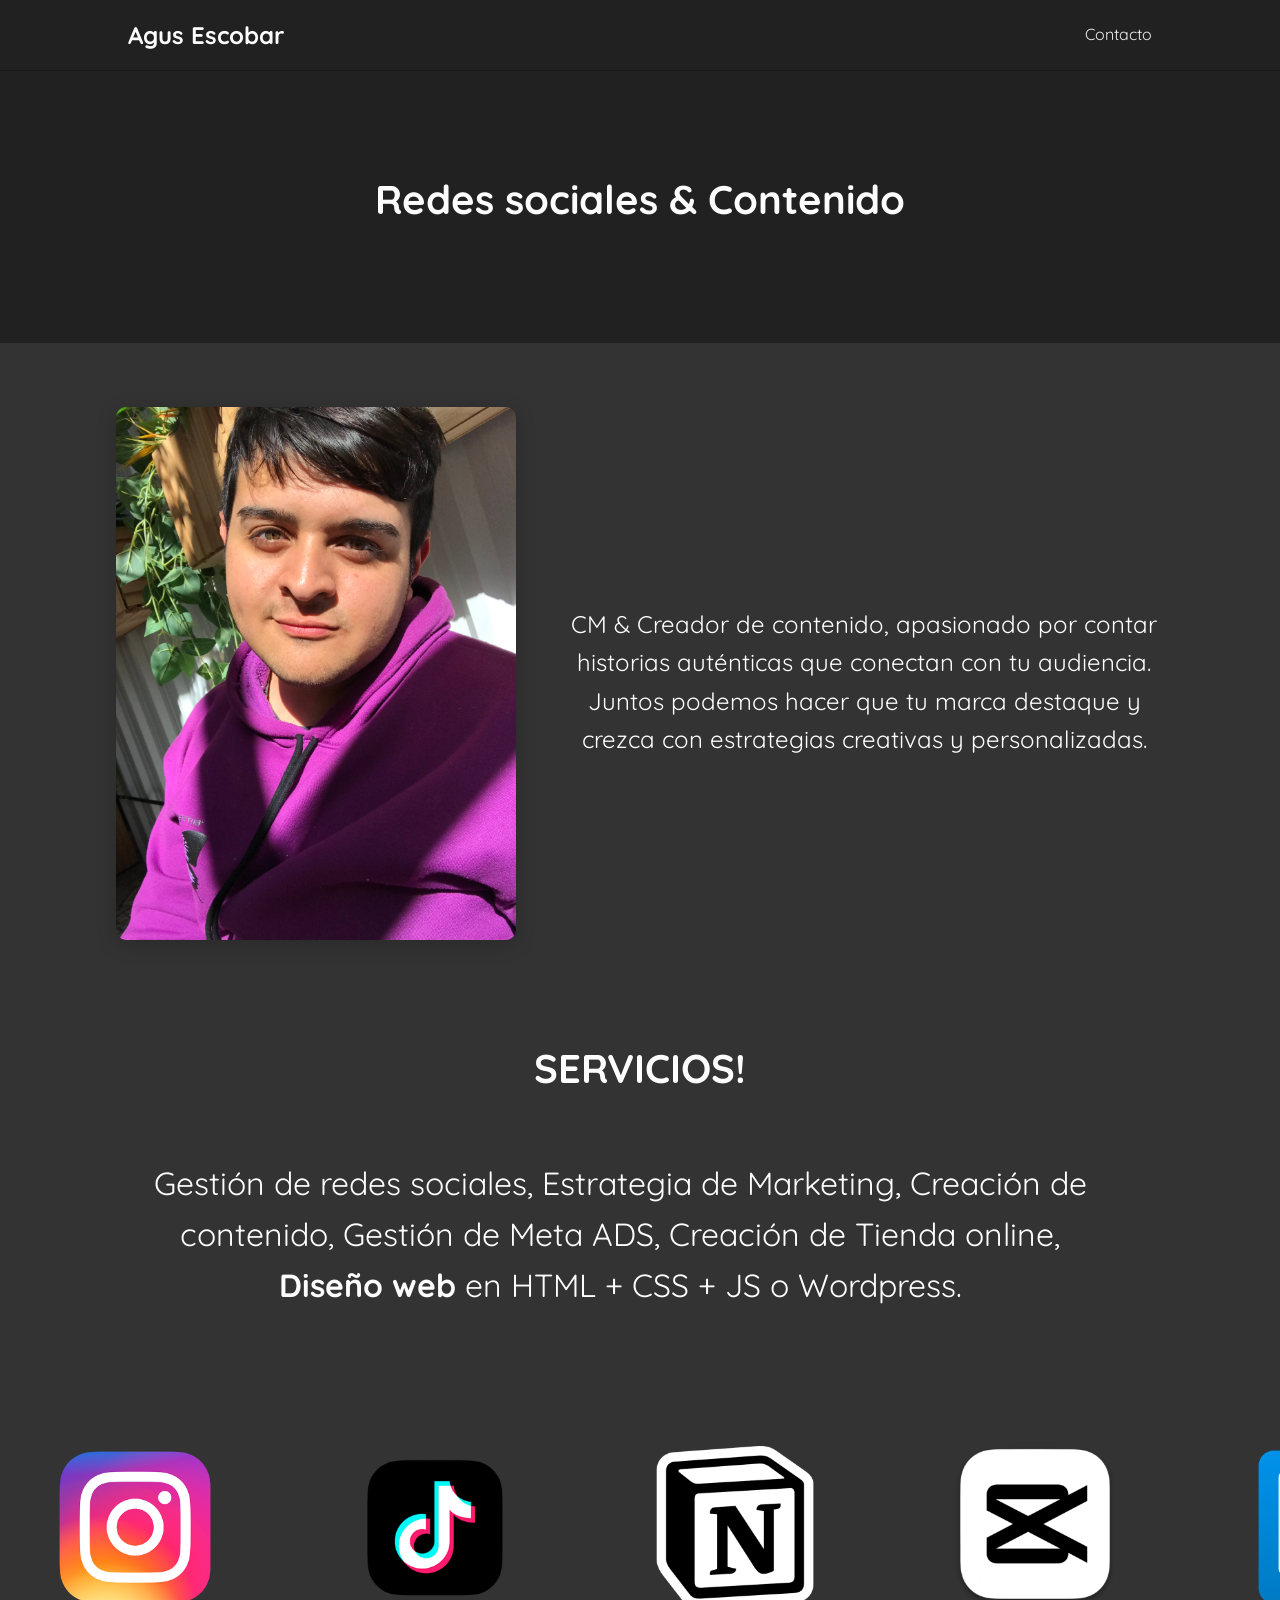
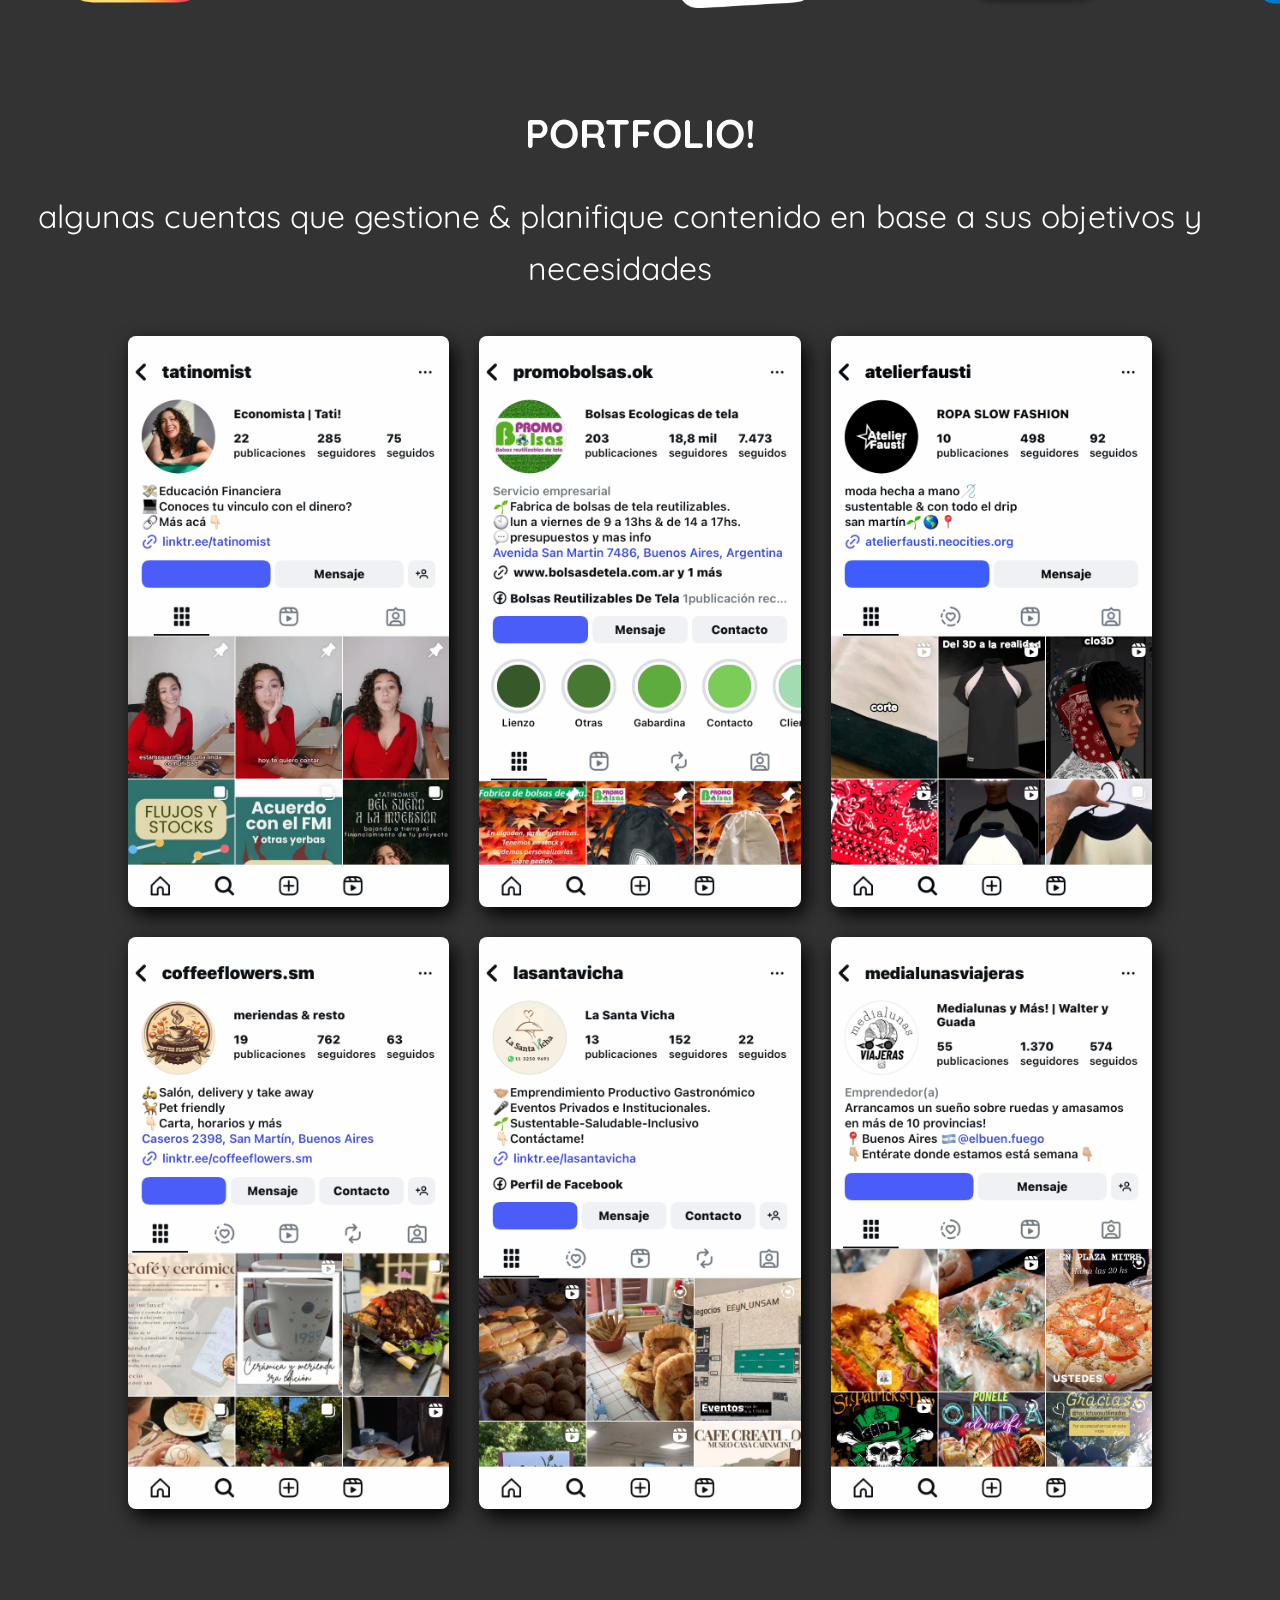
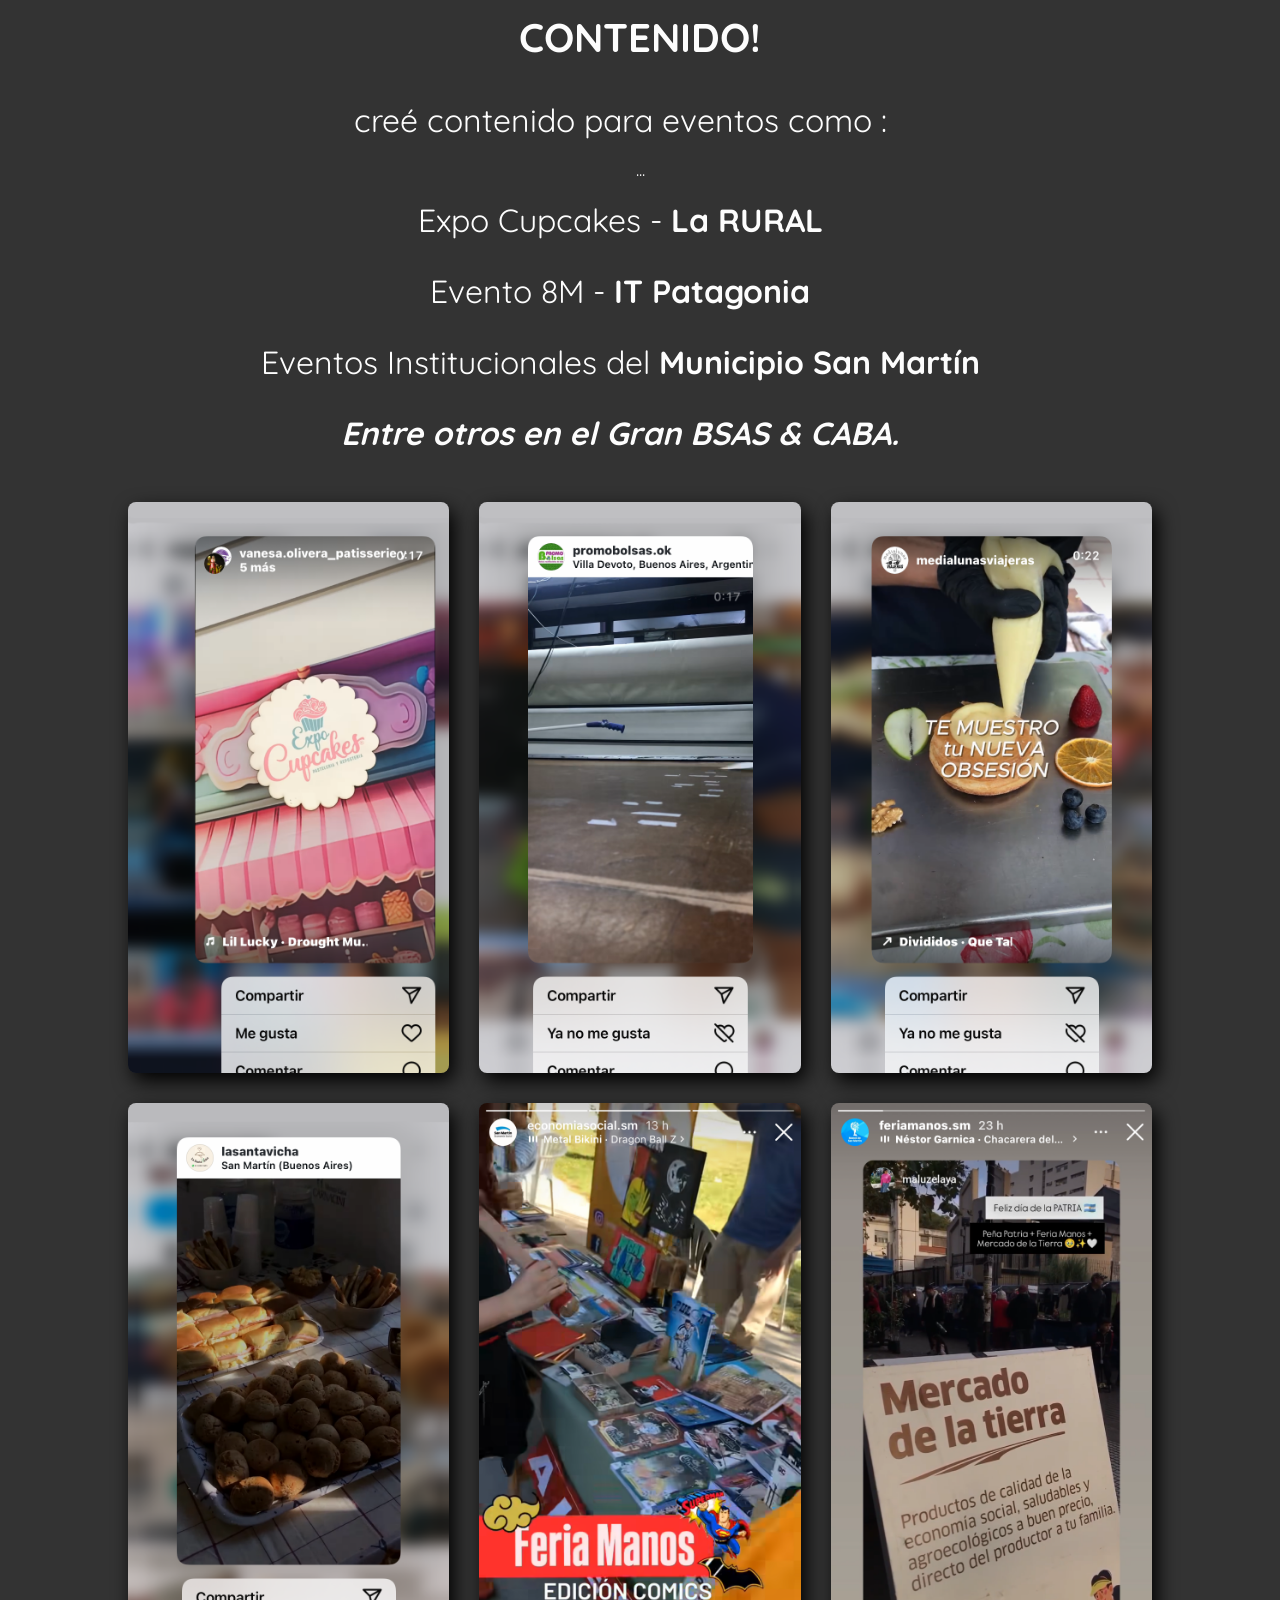
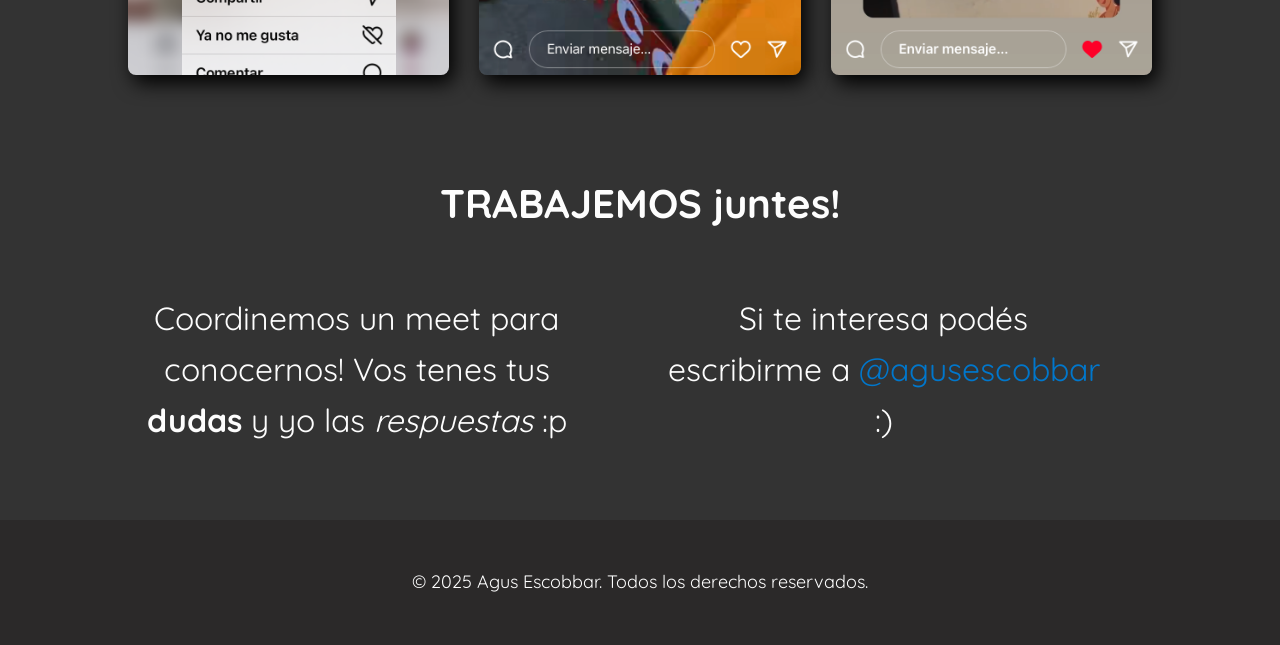
<file: index.html>
<!DOCTYPE html>
<html lang="es">
<head>
  <meta charset="UTF-8" />
  <meta name="viewport" content="width=device-width, initial-scale=1.0"/>
  <title>Agus Escobar</title>
  <link rel="stylesheet" href="style.css" />
  <link rel="icon" type="image/png" href="favicon.ico">
  <link rel="preconnect" href="https://fonts.googleapis.com">
<link rel="preconnect" href="https://fonts.gstatic.com" crossorigin>
<link href="https://fonts.googleapis.com/css2?family=Quicksand:wght@300..700&family=WDXL+Lubrifont+TC&display=swap" rel="stylesheet">
</head>
<body>

  
  <!-- ESTE CODIGO Y EL CSS ESTA HECHO POR @AGUSESCOBBAR, es un spagetti pero funciona :p -->
  <header>
    <div class="container nav-container">
      <h1 class="logo">Agus Escobar</h1>
      <nav>
        <ul class="nav-links">
          <li><a href="#contacto">Contacto</a></li>
        </ul>
      </nav>
    </div>
  </header>

  <section class="hero">
    <div class="container">
      <h2>Redes sociales & Contenido</h2>
      
    </div>
  </section>

  <section class="about">
    <div class="contenedor-presentacion">
      <img src="imag/yo.jpg" alt="Foto sobre mí" class="foto-sobremi">
      <p class="texto-presentacion">CM & Creador de contenido, apasionado por contar historias auténticas que conectan con tu audiencia. 
          Juntos podemos hacer que tu marca destaque y crezca con estrategias creativas y personalizadas.</p>
    </div>
  </section>

  <section class="services">
    <h3 class="trabajar">SERVICIOS!</h3>
    <div class="container">
      <p class="parrafo">Gestión de redes sociales, Estrategia de Marketing,
        Creación de contenido, Gestión de Meta ADS, Creación de Tienda online,
        <b>Diseño web</b> en HTML + CSS + JS o Wordpress.</p>
    </div>
  </section>
  
  <section>
  <div class="carrusel-container">
    <div class="carrusel">
      <div class="carrusel-item">
        <img src="carrousel/instagram.png" alt="Logo instagram">
      </div>
      <div class="carrusel-item">
        <img src="carrousel/tiktok.png" alt="Logo tiktok">
      </div>
      <div class="carrusel-item">
        <img src="carrousel/notion.png" alt="Logo notion">
      </div>
      <div class="carrusel-item">
        <img src="carrousel/capcut.png" alt="Logo capcut">
      </div>
      <div class="carrusel-item">
        <img src="carrousel/trello.png" alt="Logo trello">
      </div>
      <div class="carrusel-item">
        <img src="carrousel/meta.png" alt="Logo meta">
      </div>
      <!-- Duplicados para bucle continuo -->
           <div class="carrusel-item">
        <img src="carrousel/instagram.png" alt="Logo instagram">
      </div>
      <div class="carrusel-item">
        <img src="carrousel/tiktok.png" alt="Logo tiktok">
      </div>
      <div class="carrusel-item">
        <img src="carrousel/notion.png" alt="Logo notion">
      </div>
      <div class="carrusel-item">
        <img src="carrousel/capcut.png" alt="Logo capcut">
      </div>
      <div class="carrusel-item">
        <img src="carrousel/trello.png" alt="Logo trello">
      </div>
      <div class="carrusel-item">
        <img src="carrousel/meta.png" alt="Logo meta">
      </div>
    </div>
  </div>
  </section>
  
  
  <section class="porfolio">
    <h3 class="trabajar">PORTFOLIO!</h3>
    <p class="parrafo">algunas cuentas que gestione & planifique contenido en base a sus objetivos y necesidades</p>
    <div class="container">
      <div>
            <img src="imag/tatinomist.png" class="sombras">
            <img src="imag/promobolsas.png" class="sombras">
            <img src="imag/atelier.png" class="sombras">
            <img src="imag/cafe.png" class="sombras">
            <img src="imag/lasanta.png" class="sombras">
            <img src="imag/medialunas.png" class="sombras">
        </div> 
    </div>
  </section>
  
  <section>
    <h3 class="trabajar">CONTENIDO!</h3>
    <p class="parrafo">creé contenido para eventos como :</p>
    <p>...</p>
    <p class="parrafo">Expo Cupcakes - <b>La RURAL</b></p>
    <p class="parrafo">Evento 8M -  <b>IT Patagonia</b></p>
    <p class="parrafo">Eventos Institucionales del <b>Municipio San Martín</b><p/>
    <p class="parrafo"><b><i>Entre otros en el Gran BSAS & CABA.</i></b><p/>
     <div class="container">
            <img src="imag/expocupcake.png" class="sombras">
            <img src="imag/corte.png" class="sombras">
            <img src="imag/danesa.png" class="sombras">
            <img src="imag/catering.png" class="sombras">
            <img src="imag/feriacomic.PNG" class="sombras">
            <img src="imag/mercadotierra.png" class="sombras">
        </div> 
  </section>

  <section class="contact" id="contacto">
    <h1 class="trabajar">TRABAJEMOS juntes!</h1>
    <div class="container">
      <p class="parrafo">Coordinemos un meet para conocernos! Vos tenes tus <b>dudas</b> y yo las <i>respuestas</i> :p</p>
      <p class="parrafo">Si te interesa podés escribirme a <a href="https://www.instagram.com/agusescobbar/" target="_blank">@agusescobbar</a> :)</p>
    </div>
  </section>

  <footer>
    <div class="container">
      <p>&copy; 2025 Agus Escobbar. Todos los derechos reservados.</p>
    </div>
  </footer>

</body>
</html>
</file>
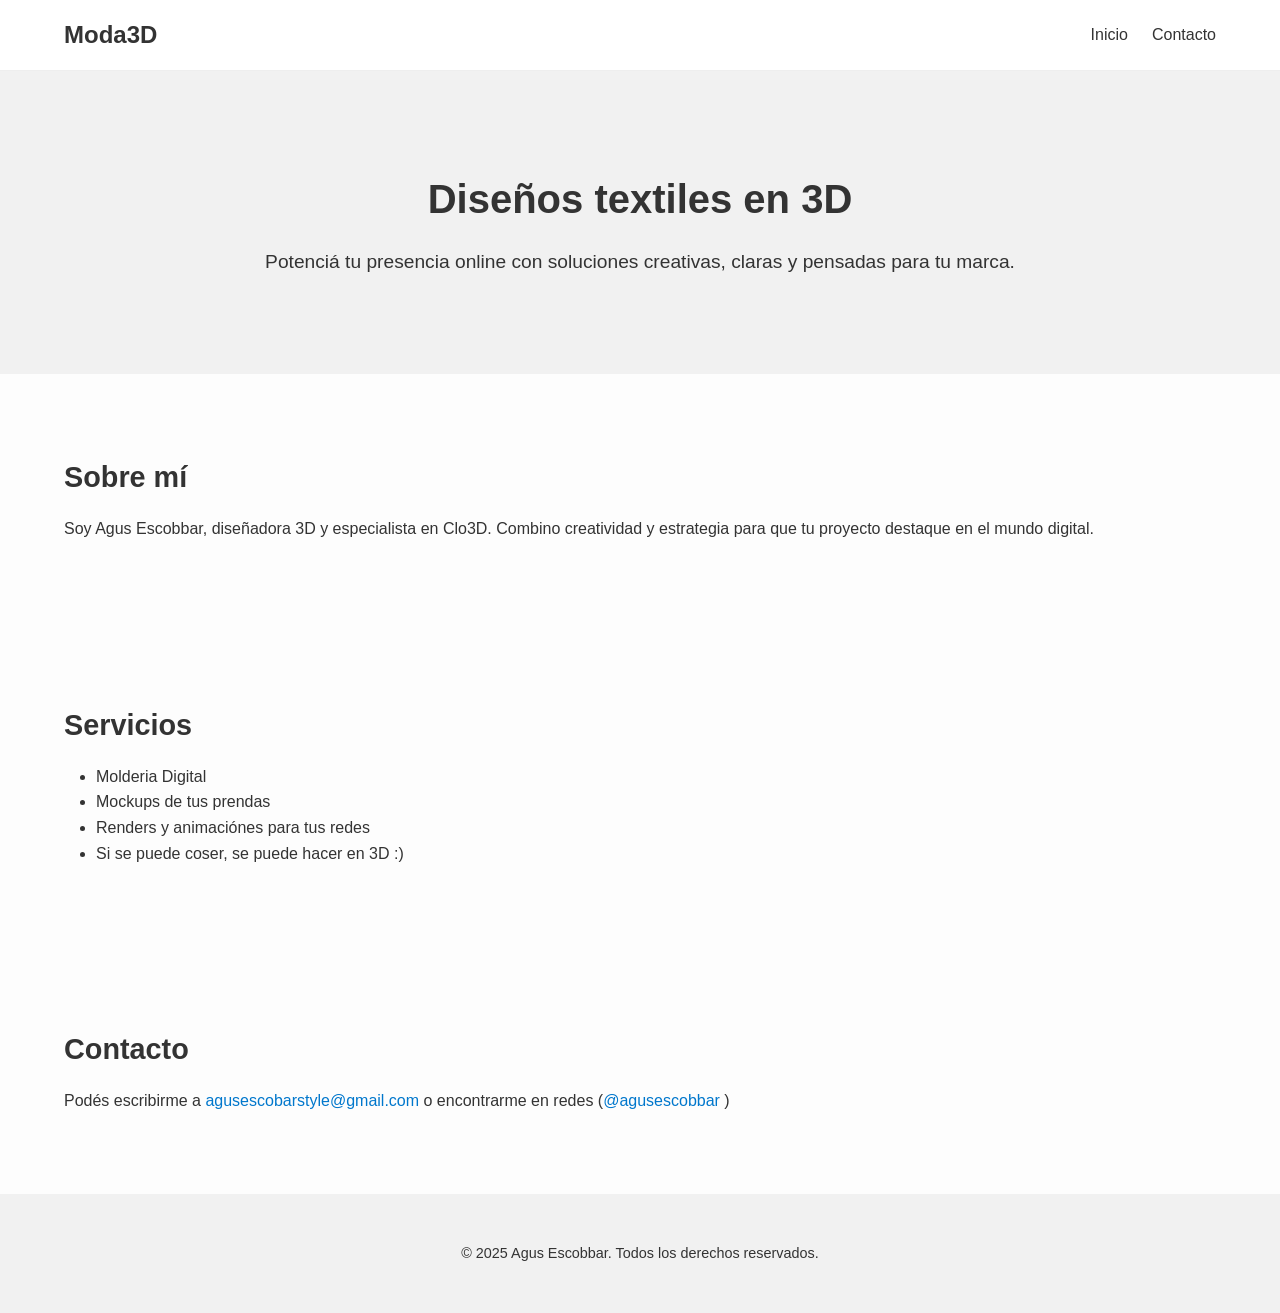
<file: fashion3d/index.html>
<!DOCTYPE html>
<html lang="es">
<head>
  <meta charset="UTF-8" />
  <meta name="viewport" content="width=device-width, initial-scale=1.0"/>
  <title>Agus Escobbar</title>
  <link rel="stylesheet" href="style.css" />
</head>
<body>

  <!-- Header con navegación -->
  <header>
    <div class="container nav-container">
      <h1 class="logo">Moda3D</h1>
      <nav>
        <ul class="nav-links">
          <li><a href="/index.html">Inicio</a></li>
          <li><a href="#contacto">Contacto</a></li>
        </ul>
      </nav>
    </div>
  </header>

  <!-- Hero -->
  <section class="hero">
    <div class="container">
      <h2>Diseños textiles en 3D</h2>
      <p>Potenciá tu presencia online con soluciones creativas, claras y pensadas para tu marca.</p>
    </div>
  </section>

  <!-- Sobre mí -->
  <section class="about">
    <div class="container">
      <h3>Sobre mí</h3>
      <p>Soy Agus Escobbar, diseñadora 3D y especialista en Clo3D. Combino creatividad y estrategia para que tu proyecto destaque en el mundo digital.</p>
    </div>
  </section>

  <!-- Servicios -->
  <section class="services">
    <div class="container">
      <h3>Servicios</h3>
      <ul>
        <li>Molderia Digital</li>
        <li>Mockups de tus prendas</li>
        <li>Renders y animaciónes para tus redes</li>
        <li>Si se puede coser, se puede hacer en 3D :)</li>
      </ul>
    </div>
  </section>

  <!-- Contacto -->
  <section class="contact" id="contacto">
    <div class="container">
      <h3>Contacto</h3>
      <p>Podés escribirme a <a href="mailto:agusescobarstyle@gmail.com">agusescobarstyle@gmail.com</a> o encontrarme en redes (<a href=https://www.instagram.com/agusescobbar3d/ >@agusescobbar </a>)</p>
    </div>
  </section>

  <footer>
    <div class="container">
      <p>&copy; 2025 Agus Escobbar. Todos los derechos reservados.</p>
    </div>
  </footer>

</body>
</html>
</file>
<file: style.css>
/* Reset básico */
/* ESTE CODIGO Y EL CSS ESTA HECHO POR @AGUSESCOBBAR, es un spagetti pero funciona :p */
* {
  margin: 0;
  padding: 0;
  box-sizing: border-box;
}

body {
  font-family: "Quicksand";
  color: #fdfdfd;
  background-color: #333;
  line-height: 1.6;
}

/* Container */
.container {
  width: 80%;
  max-width: 1200px;
  margin: auto;
  padding: 2rem 0;
}

/* Header */
header {
  background-color: #222121;
  border-bottom: 1px solid #191818;
  position: sticky;
  top: 0;
  z-index: 1000;
}

.nav-container {
  display: flex;
  justify-content: space-between;
  align-items: center;
  padding: 1rem 0;
}

.logo {
  font-size: 1.5rem;
  font-weight: bold;
}

.nav-links {
  list-style: none;
  display: flex;
  gap: 1.5rem;
}

.nav-links a {
  text-decoration: none;
  color: #eee;
  transition: color 0.2s;
}

.nav-links a:hover {
  color: #acbbd1;
}

/* Hero */
.hero {
  background-color: #222121;
  padding: 4rem 0;
  text-align: center;
}

.hero h2 {
  font-size: 2.5rem;
  margin-bottom: 1rem;
}

.hero p {
  font-size: 1.2rem;
}

/* Secciones */
section {
  padding: 2rem 0;
}



div {
  display: grid;
  grid-template-columns: repeat(auto-fit, minmax(125px, 1fr));
  gap: 30px;
}

.sombras {
  border-radius: 8px;
  width: 100%;
  height: auto;
  box-shadow: 5px 8px 20px #000;
}

.sombras:hover {
  transform: scale(1.05);
}

@media (min-width: 1024px) {
  div {
    grid-template-columns: repeat(auto-fit, minmax(300px, 1fr));
  }
}

h3 {
  margin-bottom: 1rem;
  font-size: 1.8rem;
  text-align: center;
}

h4 {
  text-align: center;
  margin : 1px 2px 3px 4px;
  font-size: 1 rem;
  padding: 10px;
}

ul {
  list-style: none;
  padding-left: 2rem;
  font-size: 16px;
  text-align: center;
}


.foto-sobremi {
  max-width: 200%;
  width: 100%;
  height: auto;
  border-radius: 1%;
  object-fit: cover;
  box-shadow: 0 4px 20px rgba(0, 0, 0, 0.2);
}

.about-container p {
  flex: 1;
  font-size: 1rem;
}

@media (max-width: 600px) {
  .about-container {
    flex-direction: column;
    text-align: center;
  }

.foto-sobremi {
    margin: 0 auto;
  }
}


.contact a {
  color: #0077cc;
  text-decoration: none;
}

p{
  text-align: center;
  font-size: 18px;
}
.parrafo {
  font-size: 16px;
}

@media (min-width: 1024px) {
  .parrafo {
    font-size: 2rem;
    padding: 10px;
    padding-right: 50px;
  }
}

/* CARRUSEL de LOGOS aniamacion */
* {
  box-sizing: border-box;
}

.carrusel-container {
  overflow: hidden;
  width: 100%;
  padding: 20px 0;
}

.carrusel {
  display: flex;
  width: max-content;
  animation: scroll 20s linear infinite;
}

.carrusel-item {
  flex: none;
  width: 70vw;
  max-width: 300px;
  aspect-ratio: 1 / 1;
  margin: 0 10px;
  border-radius: 10px;
  display: flex;
  align-items: center;
  justify-content: center;
  box-shadow: none;
}

.carrusel-item img {
  max-width: 90%;
  max-height: 90%;
  object-fit: contain;
}

.carrusel-item:hover {
  transform: scale(1.05);
}

@keyframes scroll {
  0% {
    transform: translateX(0);
  }
  100% {
    transform: translateX(-50%);
  }
}

/* VERGAS DE ajustes específicos */
@media (min-width: 768px) {
  .carrusel-item {
    width: 250px;
    height: 180px;
    font-size: 20px;
  }
}



.trabajar {
  font-size: 2.5rem;
  margin-bottom: 1rem;
  text-align: center;
}

/*ANIMACION CARRUSEL*/
/* Estilos por defecto para móviles o pantallas pequeñas */
.contenedor-presentacion {
  display: flex;
  flex-direction: column;
  align-items: center;
  padding: 2rem;
  text-align: center;
}

/* Estilo general del texto */
.texto-presentacion {
  font-size: 1.4rem;
  max-width: 90%;
  margin-top: 1rem;
  color: #fff;
}

@keyframes pulse {
  0%, 100% {
    transform: scale(1);
    opacity: 1;
  }
  50% {
    transform: scale(1.02);
    opacity: 0.9;
  }
}

.texto-presentacion {
  animation: pulse 4s ease-in-out infinite;
}

@media screen and (min-width: 768px) {
  .contenedor-presentacion {
    flex-direction: row;
    justify-content: center;
    align-items: center;
    gap: 3rem;
    text-align: left;
  }

  .texto-presentacion {
    font-size: 1.5rem;
    max-width: 600px;
    line-height: 1.6;
  }
}

/* A partir de 768px (pantalla grande) */
@media screen and (min-width: 768px) {
  .contenedor-presentacion {
    flex-direction: row;
    justify-content: center;
    align-items: center;
    gap: 3rem;
    text-align: left;
  }

  .texto-presentacion {
    font-size: 1.5rem; /* Aumentamos el tamaño de letra */
    max-width: 600px;
    line-height: 1.6;
  }
}

.foto-sobremi {
  max-width: 400px;
  border-radius: 10px;
}

@media screen and (max-width: 600px) {
  .carrusel {
    justify-content: center;
    padding: 0;
  }

  .carrusel img {
    max-width: 200px;
    margin: 0;
  }
}

/* pie de la pagina, osea texto debajo de todo */
footer {
  background-color: #2b2929;
  text-align: center;
  padding: 1rem 0;
  font-size: 0.9rem;
}
</file>
<file: fashion3d/style.css>
/* Reset básico */
* {
  margin: 0;
  padding: 0;
  box-sizing: border-box;
}

body {
  font-family: 'Arial', sans-serif;
  color: #333;
  background-color: #fdfdfd;
  line-height: 1.6;
}

/* Container */
.container {
  width: 90%;
  max-width: 1200px;
  margin: auto;
  padding: 2rem 0;
}

/* Header */
header {
  background-color: #fff;
  border-bottom: 1px solid #eee;
  position: sticky;
  top: 0;
  z-index: 1000;
}

.nav-container {
  display: flex;
  justify-content: space-between;
  align-items: center;
  padding: 1rem 0;
}

.logo {
  font-size: 1.5rem;
  font-weight: bold;
}

.nav-links {
  list-style: none;
  display: flex;
  gap: 1.5rem;
}

.nav-links a {
  text-decoration: none;
  color: #333;
  transition: color 0.2s;
}

.nav-links a:hover {
  color: #555;
}

/* Hero */
.hero {
  background-color: #f1f1f1;
  padding: 4rem 0;
  text-align: center;
}

.hero h2 {
  font-size: 2.5rem;
  margin-bottom: 1rem;
}

.hero p {
  font-size: 1.2rem;
}

/* Secciones */
section {
  padding: 3rem 0;
}

h3 {
  margin-bottom: 1rem;
  font-size: 1.8rem;
}

ul {
  list-style: disc;
  padding-left: 2rem;
}

/* Contacto */
.contact a {
  color: #0077cc;
  text-decoration: none;
}

/* Footer */
footer {
  background-color: #f1f1f1;
  text-align: center;
  padding: 1rem 0;
  font-size: 0.9rem;
}
</file>
